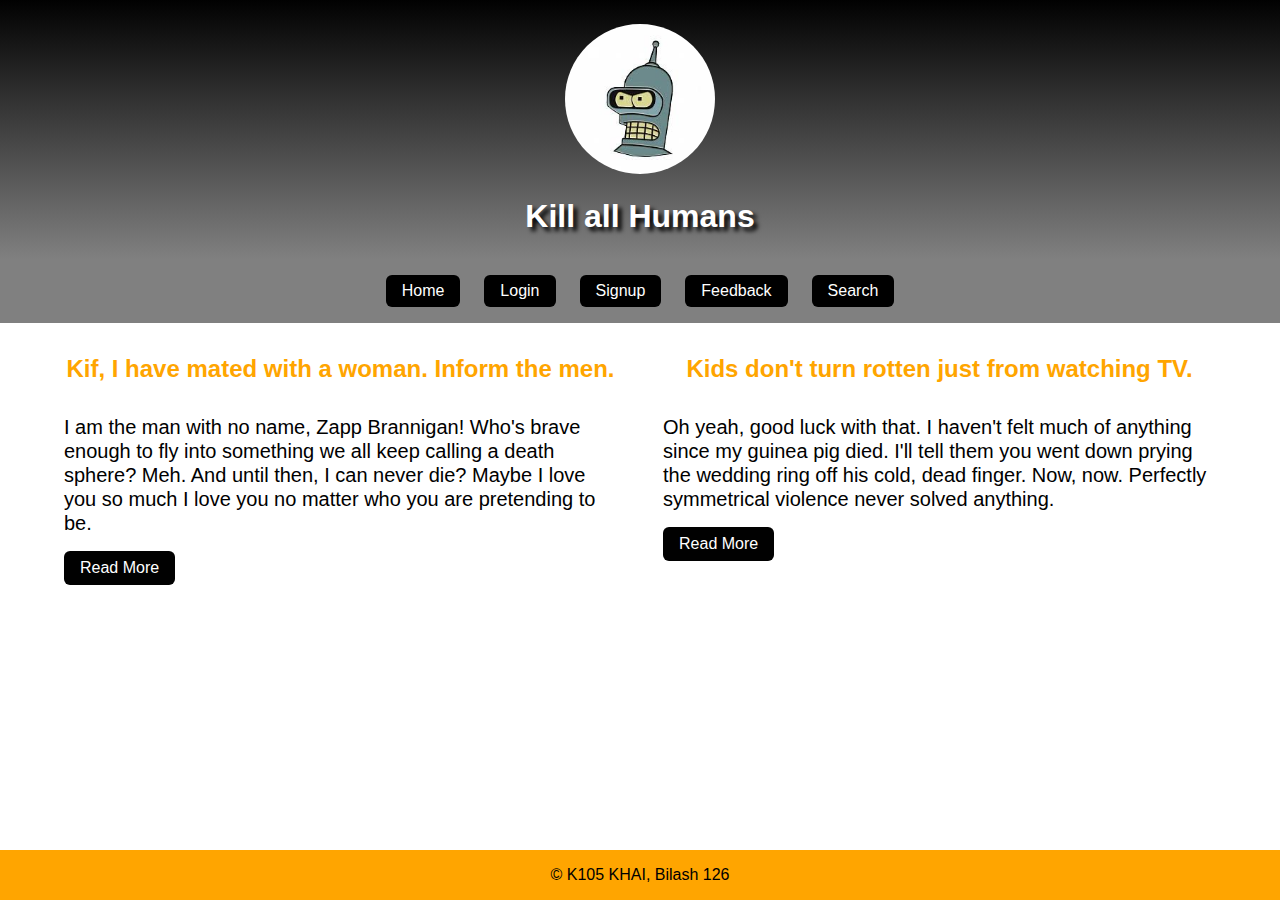
<file: index.html>
<!DOCTYPE html>
<html lang="en">
  <head>
    <meta charset="UTF-8" />
    <meta name="viewport" content="width=device-width, initial-scale=1.0" />
    <title>Personal Blog</title>
    <link rel="stylesheet" href="./assets/css/styles.css" />
    <link rel="stylesheet" href="./assets/css/mobile.css" />
  </head>
  <body>
    <header>
      <img src="./assets/img/bender.jpg" alt="Bender head" draggable="false" />
      <h1>Kill all Humans</h1>
    </header>

    <nav>
      <ul>
        <li><a href="./home.html">Home</a></li>
        <li><a href="./login.html">Login</a></li>
        <li><a href="./signup.html">Signup</a></li>
        <li><a href="./feedback.html">Feedback</a></li>
        <li><a href="./search.html">Search</a></li>
      </ul>
    </nav>

    <section class="info-wrapper">
      <div class="info-block">
        <h2>Kif, I have mated with a woman. Inform the men.</h2>
        <p>
          I am the man with no name, Zapp Brannigan! Who's brave enough to fly
          into something we all keep calling a death sphere? Meh. And until
          then, I can never die? Maybe I love you so much I love you no matter
          who you are pretending to be.
        </p>
        <a>read more</a>
      </div>
      <div class="info-block">
        <h2>Kids don't turn rotten just from watching TV.</h2>
        <p>
          Oh yeah, good luck with that. I haven't felt much of anything since my
          guinea pig died. I'll tell them you went down prying the wedding ring
          off his cold, dead finger. Now, now. Perfectly symmetrical violence
          never solved anything.
        </p>
        <a>read more</a>
      </div>
    </section>

    <footer><div>&copy; K105 KHAI, Bilash 126</div></footer>
  </body>
</html>
</file>
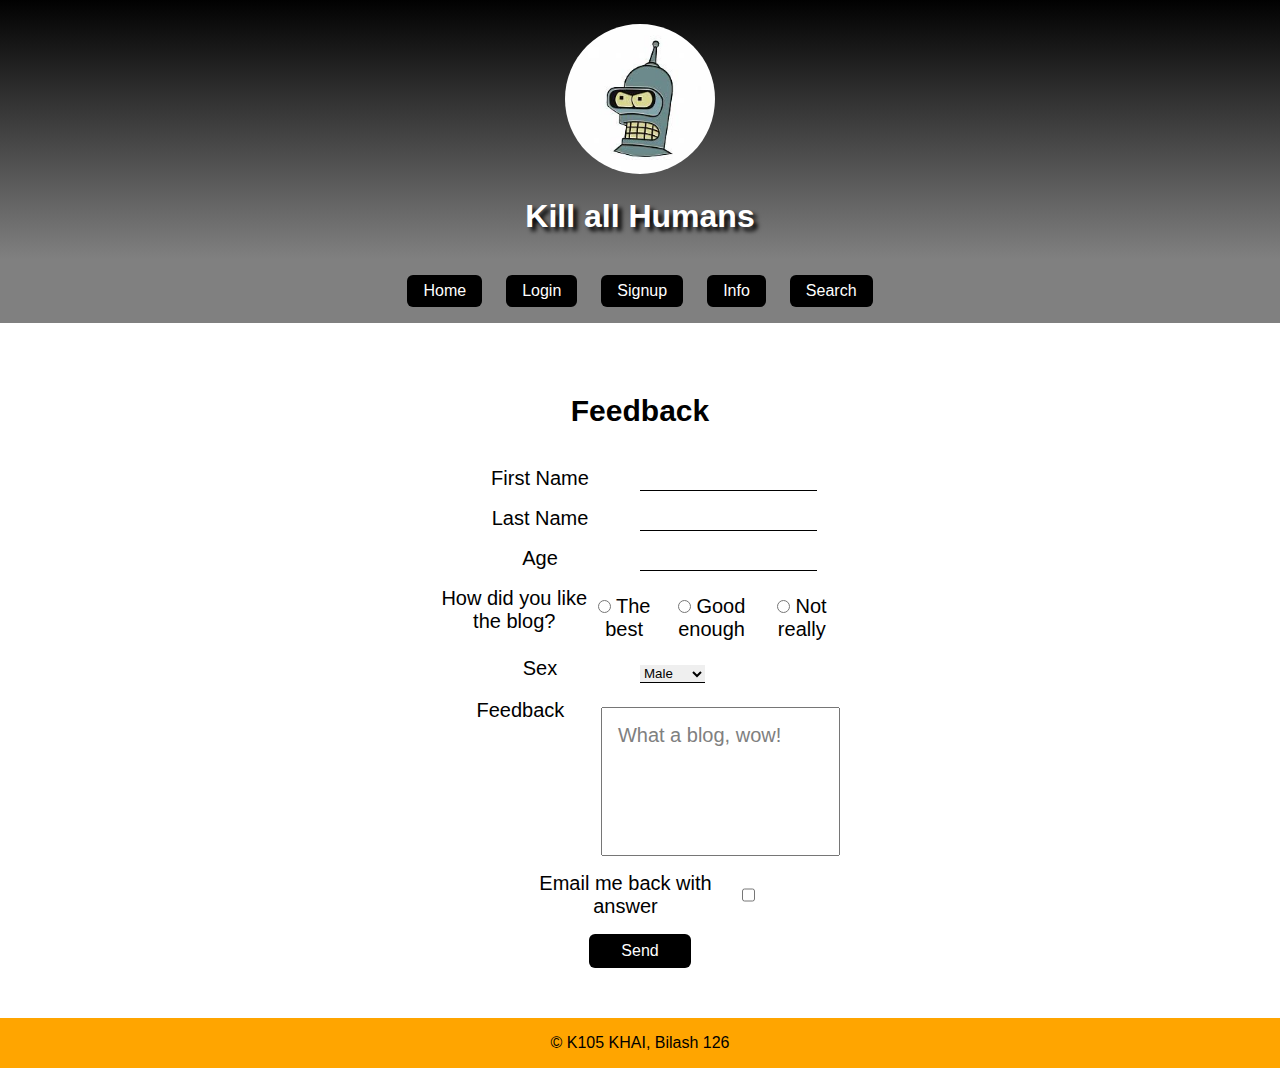
<file: feedback.html>
<!DOCTYPE html>
<html lang="en">
  <head>
    <meta charset="UTF-8" />
    <meta name="viewport" content="width=device-width, initial-scale=1.0" />
    <title>Personal Blog - Feedback</title>
    <link rel="stylesheet" href="./assets/css/styles.css" />
    <link rel="stylesheet" href="./assets/css/mobile.css" />
  </head>
  <body>
    <header>
      <img src="./assets/img/bender.jpg" alt="Bender head" draggable="false" />
      <h1>Kill all Humans</h1>
    </header>

    <nav>
      <ul>
        <li><a href="./home.html">Home</a></li>
        <li><a href="./login.html">Login</a></li>
        <li><a href="./signup.html">Signup</a></li>
        <li><a href="./index.html">Info</a></li>
        <li><a href="./search.html">Search</a></li>
      </ul>
    </nav>

    <section class="feedback__section form__section">
      <h2>Feedback</h2>
      <form action="#smth.php">
        <div>
          <label for="firstName">First Name</label>
          <input type="text" name="firstName" required />
        </div>
        <div>
          <label for="lastName">Last Name</label>
          <input type="text" name="lastname" required />
        </div>
        <div>
          <label for="age">Age</label>
          <input type="number" name="age" min="0" required />
        </div>
        <div>
          <label for="grade">How did you like the blog?</label>
          <div class="grade">
            <input type="radio" name="grade" required />
            <label class="grade-label" for="grade">The best</label>
          </div>
          <div class="grade">
            <input type="radio" name="grade" required />
            <label class="grade-label" for="grade">Good enough</label>
          </div>
          <div class="grade">
            <input type="radio" name="grade" required />
            <label class="grade-label" for="grade">Not really</label>
          </div>
        </div>
        <div>
          <label for="sex">Sex</label>
          <select name="sex" id="sex">
            <option value="0">Male</option>
            <option value="1">Female</option>
            <option value="2">Other</option>
            <option value="3">Never</option>
          </select>
        </div>
        <div>
          <label for="feedback">Feedback</label>
          <textarea
            placeholder="What a blog, wow!"
            name="feedback"
            id="feedback"
            rows="5"
          ></textarea>
        </div>

        <div class="checkbox-block">
          <label for="answer-back">Email me back with answer</label>
          <input type="checkbox" name="answer-back" />
        </div>

        <button type="submit">Send</button>
      </form>
    </section>

    <footer><div>&copy; K105 KHAI, Bilash 126</div></footer>
  </body>
</html>
</file>
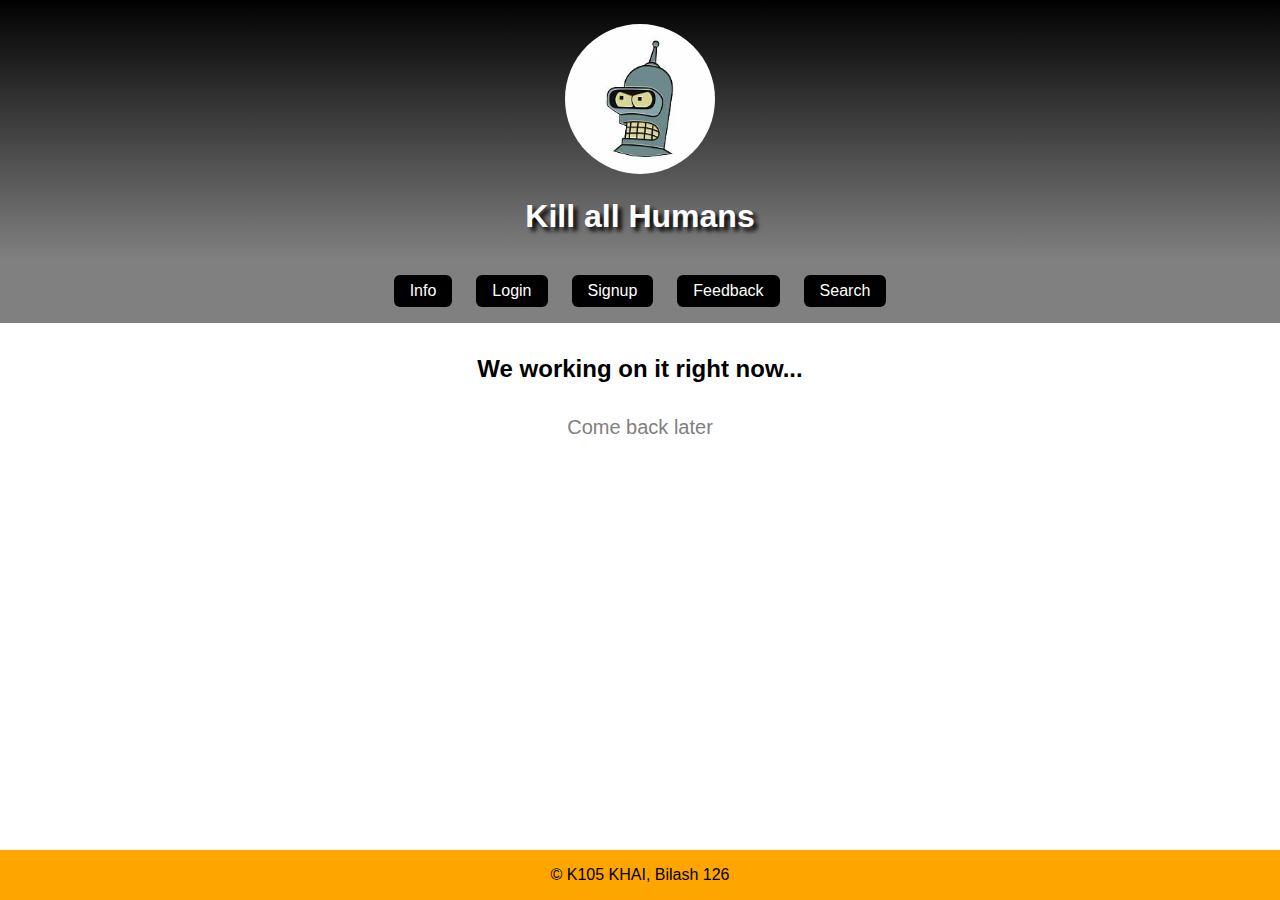
<file: home.html>
<!DOCTYPE html>
<html lang="en">
  <head>
    <meta charset="UTF-8" />
    <meta name="viewport" content="width=device-width, initial-scale=1.0" />
    <title>Personal Blog - Home</title>
    <link rel="stylesheet" href="./assets/css/styles.css" />
    <link rel="stylesheet" href="./assets/css/mobile.css" />
  </head>
  <body>
    <header>
      <img src="./assets/img/bender.jpg" alt="Bender head" draggable="false" />
      <h1>Kill all Humans</h1>
    </header>

    <nav>
      <ul>
        <li><a href="./index.html">Info</a></li>
        <li><a href="./login.html">Login</a></li>
        <li><a href="./signup.html">Signup</a></li>
        <li><a href="./feedback.html">Feedback</a></li>
        <li><a href="./search.html">Search</a></li>
      </ul>
    </nav>

    <section class="home__section">
      <h2>We working on it right now...</h2>
      <p style="text-align: center; color: gray">Come back later</p>
    </section>

    <footer><div>&copy; K105 KHAI, Bilash 126</div></footer>
  </body>
</html>
</file>
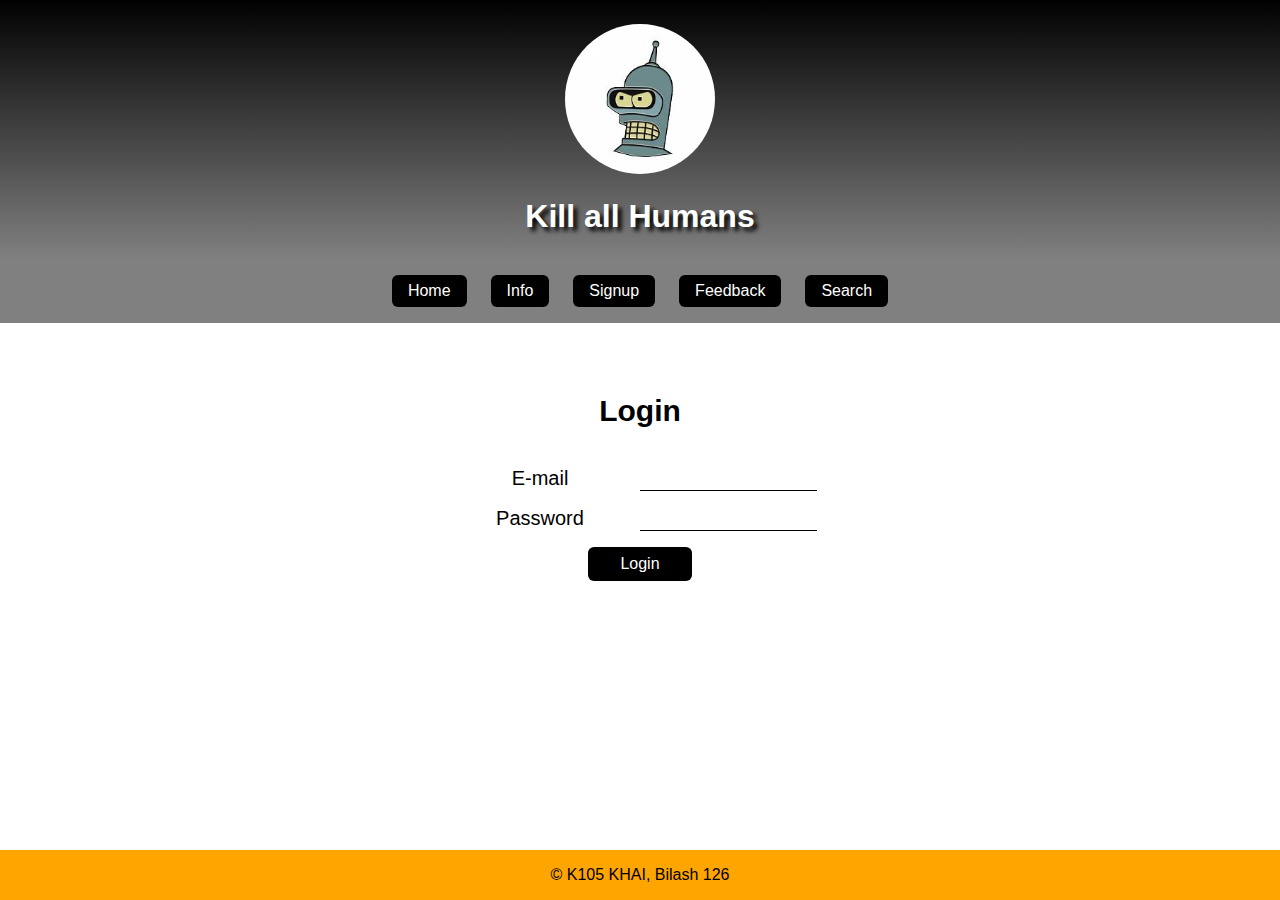
<file: login.html>
<!DOCTYPE html>
<html lang="en">
  <head>
    <meta charset="UTF-8" />
    <meta name="viewport" content="width=device-width, initial-scale=1.0" />
    <title>Personal Blog - Login</title>
    <link rel="stylesheet" href="./assets/css/styles.css" />
    <link rel="stylesheet" href="./assets/css/mobile.css" />
  </head>
  <body>
    <header>
      <img src="./assets/img/bender.jpg" alt="Bender head" draggable="false" />
      <h1>Kill all Humans</h1>
    </header>

    <nav>
      <ul>
        <li><a href="./home.html">Home</a></li>
        <li><a href="./index.html">Info</a></li>
        <li><a href="./signup.html">Signup</a></li>
        <li><a href="./feedback.html">Feedback</a></li>
        <li><a href="./search.html">Search</a></li>
      </ul>
    </nav>

    <section class="login__section form__section">
      <h2>Login</h2>
      <form action="#smth.php">
        <div>
          <label for="email">E-mail</label>
          <input type="email" name="email" required />
        </div>
        <div>
          <label for="password">Password</label>
          <input type="password" name="password" required />
        </div>

        <button type="submit">Login</button>
      </form>
    </section>

    <footer><div>&copy; K105 KHAI, Bilash 126</div></footer>
  </body>
</html>
</file>
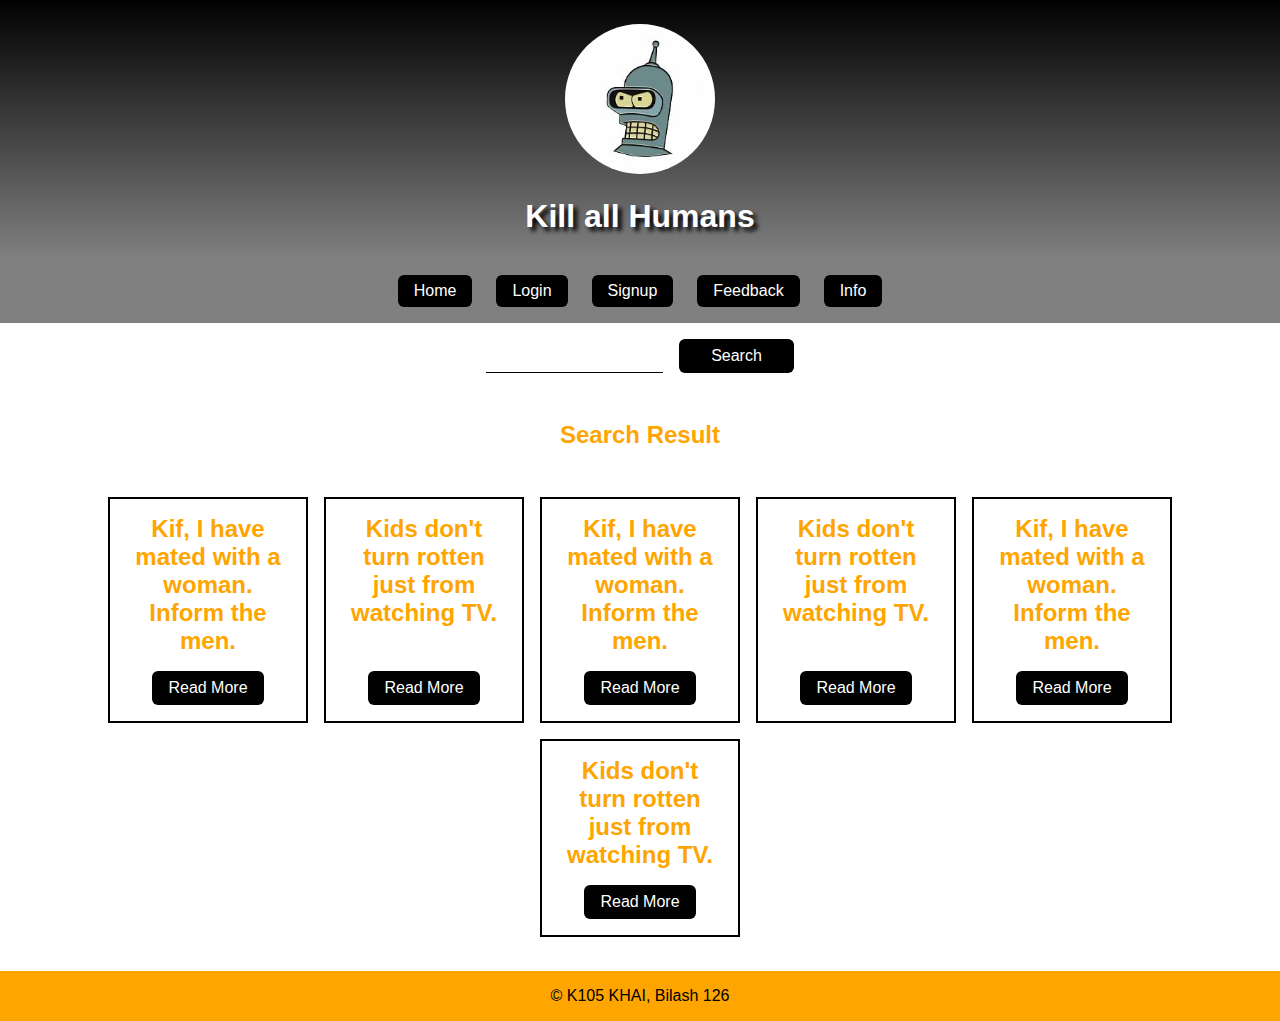
<file: search.html>
<!DOCTYPE html>
<html lang="en">
  <head>
    <meta charset="UTF-8" />
    <meta name="viewport" content="width=device-width, initial-scale=1.0" />
    <title>Personal Blog</title>
    <link rel="stylesheet" href="./assets/css/styles.css" />
    <link rel="stylesheet" href="./assets/css/mobile.css" />
  </head>
  <body>
    <header>
      <img src="./assets/img/bender.jpg" alt="Bender head" draggable="false" />
      <h1>Kill all Humans</h1>
    </header>

    <nav>
      <ul>
        <li><a href="./home.html">Home</a></li>
        <li><a href="./login.html">Login</a></li>
        <li><a href="./signup.html">Signup</a></li>
        <li><a href="./feedback.html">Feedback</a></li>
        <li><a href="./index.html">Info</a></li>
      </ul>
    </nav>

    <section class="search-wrapper">
      <input type="text">
      <button>search</button>
    </section>

    <h2 class="search-title">Search Result</h2>

    <section class="result-wrapper">
      <div class="info-block">
        <h2>Kif, I have mated with a woman. Inform the men.</h2>
        <a>read more</a>
      </div>
      <div class="info-block">
        <h2>Kids don't turn rotten just from watching TV.</h2>
        <a>read more</a>
      </div>
      <div class="info-block">
        <h2>Kif, I have mated with a woman. Inform the men.</h2>
        <a>read more</a>
      </div>
      <div class="info-block">
        <h2>Kids don't turn rotten just from watching TV.</h2>
        <a>read more</a>
      </div>
      <div class="info-block">
        <h2>Kif, I have mated with a woman. Inform the men.</h2>
        <a>read more</a>
      </div>
      <div class="info-block">
        <h2>Kids don't turn rotten just from watching TV.</h2>
        <a>read more</a>
      </div>
    </section>

    <footer><div>&copy; K105 KHAI, Bilash 126</div></footer>
  </body>
</html>
</file>
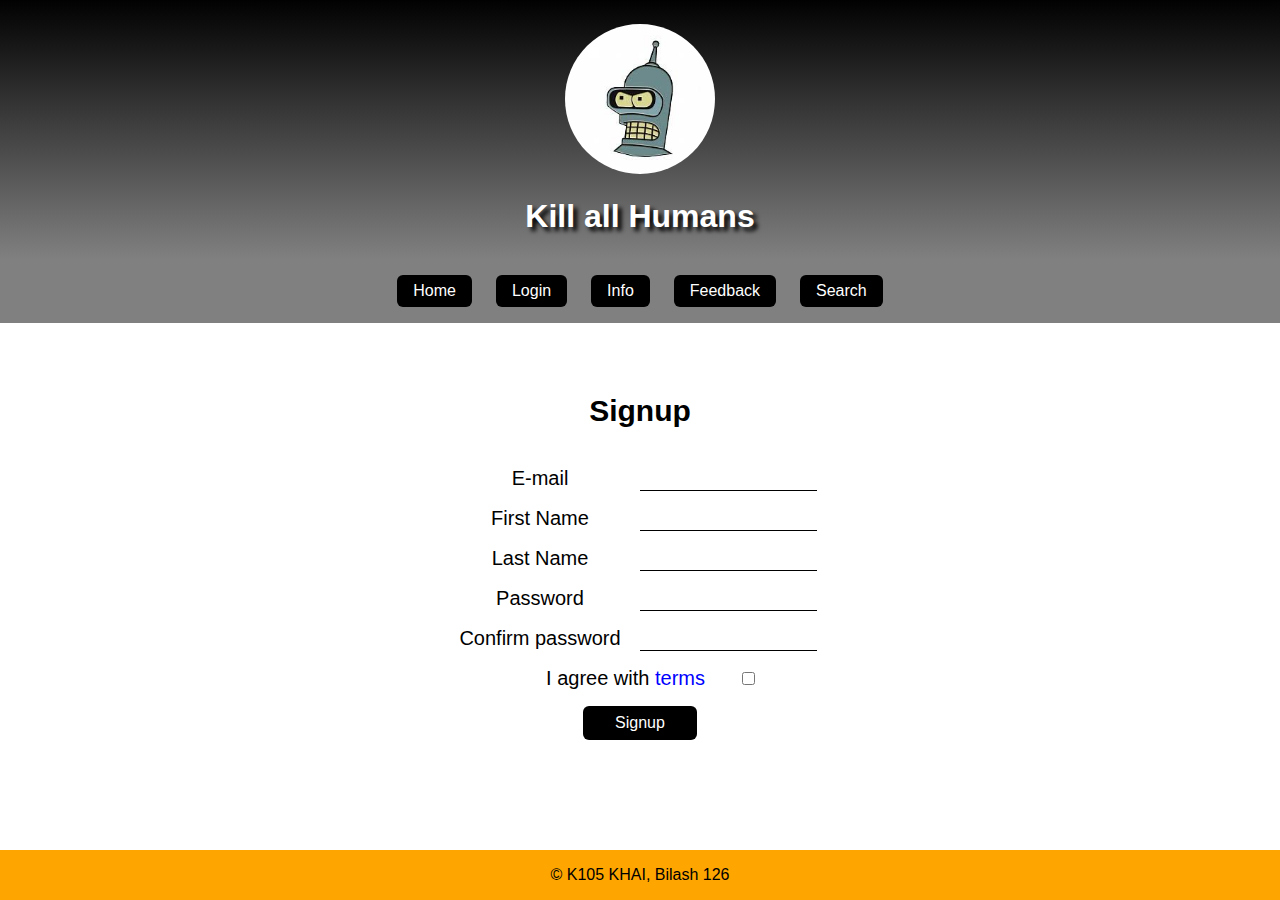
<file: signup.html>
<!DOCTYPE html>
<html lang="en">
  <head>
    <meta charset="UTF-8" />
    <meta name="viewport" content="width=device-width, initial-scale=1.0" />
    <title>Personal Blog - Signup</title>
    <link rel="stylesheet" href="./assets/css/styles.css" />
    <link rel="stylesheet" href="./assets/css/mobile.css" />
  </head>
  <body>
    <header>
      <img src="./assets/img/bender.jpg" alt="Bender head" draggable="false" />
      <h1>Kill all Humans</h1>
    </header>

    <nav>
      <ul>
        <li><a href="./home.html">Home</a></li>
        <li><a href="./login.html">Login</a></li>
        <li><a href="./index.html">Info</a></li>
        <li><a href="./feedback.html">Feedback</a></li>
        <li><a href="./search.html">Search</a></li>
      </ul>
    </nav>

    <section class="login__section form__section">
      <h2>Signup</h2>
      <form action="#smth.php">
        <div>
          <label for="email">E-mail</label>
          <input type="email" name="email" required />
        </div>
        <div>
          <label for="firstName">First Name</label>
          <input type="text" name="firstName" required />
        </div>
        <div>
          <label for="lastName">Last Name</label>
          <input type="text" name="lastname" required />
        </div>
        <div>
          <label for="password">Password</label>
          <input type="password" name="password" required />
        </div>
        <div>
          <label for="password">Confirm password</label>
          <input type="password" name="password" required />
        </div>

        <div class="checkbox-block">
          <label for="answer-back"
            >I agree with <span><a href="#">terms</a></span></label
          >
          <input type="checkbox" name="answer-back" />
        </div>

        <button type="submit">Signup</button>
      </form>
    </section>

    <footer><div>&copy; K105 KHAI, Bilash 126</div></footer>
  </body>
</html>
</file>
<file: assets/css/styles.css>
* {
  padding: 0;
  margin: 0;
  box-sizing: border-box;
  font-family: sans-serif;
}

:root {
  --transition-delay: 0.2s;
  --rounded-lg: 6px;
}

input,
button,
select {
  border: none;
  outline: none;
}

body {
  display: flex;
  flex-direction: column;
  min-height: 100dvh;
}

p {
  font-size: 20px;
  line-height: 1.5rem;
  color: #000;
}

a {
  text-decoration: none;
  cursor: pointer;
  color: #fff;
  transition: var(--transition-delay) ease-in-out;
}

ul {
  list-style-type: none;
}

body {
  display: flex;
  flex-direction: column;
  min-height: 100dvh;
}

h1 {
  padding: 1.5rem 0;
  color: #fff;
  font-weight: 800;
  text-shadow: 0.25rem 0.25rem 0.25rem black;
}

nav {
  padding: 1rem;
  background-color: #808080;
}

nav ul {
  display: flex;
  justify-content: center;
  gap: 1.5rem;
}

nav ul li {
  background: black;
  transition: var(--transition-delay) all;
  border-radius: var(--rounded-lg);
}

nav ul li a{
  display: flex;
  line-height: 2rem;
  padding-inline: 1rem;
  border-radius: 5px;
}

nav ul li:hover {
  background-color: white;
}

nav ul li:hover a {
  color: black;
}

footer {
  margin-top: 1.125rem;
  display: flex;
  flex: 1;
  align-items: flex-end;
  justify-content: center;
}

footer div {
  background-color: orange;
  text-align: center;
  padding: 1rem;
  flex: 1;
  justify-content: center;
}

/* index */

header {
  padding-top: 1.5rem;
  display: flex;
  flex-direction: column;
  align-items: center;
  background: linear-gradient(180deg, #010101, #808080);
}

header img {
  border-radius: 50%;
  height: 150px;
}

.info-wrapper {
  display: flex;
  width: 90%;
  margin-inline: auto;
  justify-content: space-between;
}

.info-block {
  flex: .48;
  display: flex;
  flex-direction: column;
}

h2 {
  text-align: center;
  font-weight: 700;
  padding: 2rem 0;
}

.info-block h2 {
  color: orange;
}

.info-block a {
  width: fit-content;
  background-color: #010101;
  transition: all var(--transition-delay);
  border-radius: var(--rounded-lg);
}

.info-block a {
  text-transform: capitalize;
  padding: .5rem 1rem;
  margin-top: 1rem;
}

.info-block a:hover {
  background-color: orange;
  color: #010101;
}

/* home */

.form__section {
  font-size: 20px;
  display: flex;
  align-items: center;
  flex-direction: column;
  margin: 2rem 0;
}

.form__section h2 {
  line-height: 3rem;
}

.form__section form {
  width: 400px;
  margin-inline: auto;
  text-align: center;
}

.form__section div:not(div.grade) {
  display: flex;
  margin-bottom: 1rem;
  flex-direction: row;
}

.form__section div label:not(label.grade-label) {
  width: 50%;
}

.form__section div input,
.form__section div select {
  border-bottom: 1px solid black;
  margin-top: 0.5rem;
}

.form__section .grade {
  margin-bottom: 0;
  margin-top: 0.5rem;
}

.form__section .grade input {
  margin-top: 0;
}


textarea {
  font-size: 20px;
  margin-top: 0.5rem;
  outline: none;
  resize: none;
  padding: 1rem;
}

textarea::placeholder {
  color: gray;
}

.form__section .checkbox-block {
  display: flex;
  flex-direction: row-reverse;
  gap: 1rem;
  width: 100%;
  justify-content: center;
}

.form__section .checkbox-block input {
  margin: 0;
}

button {
  padding: 0.5rem 2rem;
  width: auto;
  margin-inline: auto;
  background-color: black;
  color: white;
  cursor: pointer;
  font-weight: 500;
  text-transform: capitalize;
  font-size: 1rem;
  transition: var(--transition-delay) ease-in;
  border-radius: var(--rounded-lg);
}

button:hover {
  color: black;
  background-color: orange;
}

span a {
  color: blue;
}

span a:hover {
  color: purple;
}

.search-wrapper {
  padding: 1rem 0;
  display: flex;
  gap: 1rem;
  flex-direction: row;
  align-items: flex-end;
  justify-content: center;
}

.search-wrapper input {
  border-bottom: 1px solid black;
}

.search-wrapper button {
  margin-inline: unset;
}

.search-title {
  color: orange;
}

.result-wrapper {
  width: 90%;
  margin-inline: auto;
  display: flex;
  gap: 1rem;
  padding: 1rem;
  flex-wrap: wrap;
  justify-content: center;
}

.result-wrapper h2 {
  padding: 0;
}

.result-wrapper .info-block {
  border: .125rem solid black;
  width: 12.5rem;
  justify-content: space-between;
  flex: unset;
  align-items: center;
  padding: 1rem;
}
</file>
<file: assets/css/mobile.css>
@media only screen and (min-device-width: 320px) and (max-device-width: 480px) {
  nav {
    padding: 0px;
  }
  nav ul {
    flex-direction: column;
    gap: 0;
  }
  nav ul li {
    border-radius: 0;
    border-bottom: 2px solid white;
  }
  h1 {
    padding: 0.5rem 0;
  }
  h2 {
    padding: 1rem 0;
    font-size: 1.25rem;
  }

  p {
    font-size: 1rem;
  }

  a,
  button {
    font-size: 0.875rem;
  }

  textarea {
    font-size: 1rem;
  }

  label {
    font-size: 1rem;
  }

  .info-wrapper {
    display: flex;
    width: 90%;
    margin-inline: auto;
    flex-direction: column;
    justify-content: space-between;
  }

  footer div {
    background-color: orange;
    text-align: center;
    padding: 0.5rem;
    flex: 1;
    justify-content: center;
    font-size: 0.875rem;
  }

  .form__section form {
    width: 90%;
    margin-inline: auto;
    text-align: center;
  }

  .form__section {
    font-size: 1rem;
  }

  .search-wrapper {
    flex-direction: column;
    align-items: center;
  }

  .result-wrapper {
    width: 100%;
  }

  .result-wrapper .info-block {
    width: 10rem;
    padding: 0.5rem;
  }
}
</file>
